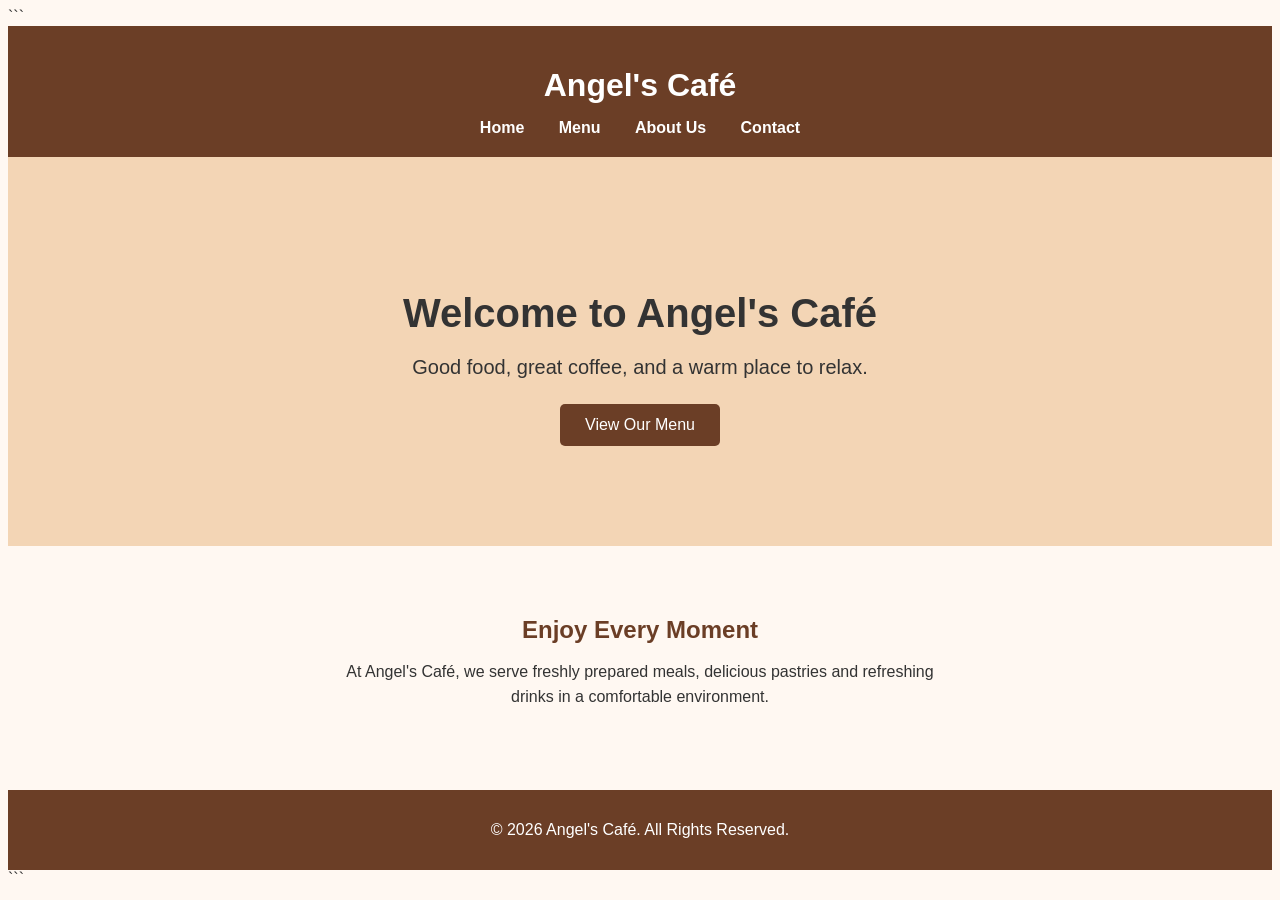
<file: index.html>
<!DOCTYPE html>

<html lang="en">
<head>
    <meta charset="UTF-8">
    <meta name="viewport" content="width=device-width, initial-scale=1.0">
    <title>Angel's Café</title>
    <link rel="stylesheet" href="style.css">
</head>

<body>

```
<header>
    <h1>Angel's Café</h1>

    <nav>
        <a href="index.html">Home</a>
        <a href="menu.html">Menu</a>
        <a href="about.html">About Us</a>
        <a href="contact.html">Contact</a>
    </nav>
</header>

<section class="hero">
    <h2>Welcome to Angel's Café</h2>
    <p>Good food, great coffee, and a warm place to relax.</p>
    <a href="menu.html" class="button">View Our Menu</a>
</section>

<section class="welcome">
    <h2>Enjoy Every Moment</h2>
    <p>
        At Angel's Café, we serve freshly prepared meals, delicious
        pastries and refreshing drinks in a comfortable environment.
    </p>
</section>

<footer>
    <p>&copy; 2026 Angel's Café. All Rights Reserved.</p>
</footer>
```

</body>
</html>
</file>
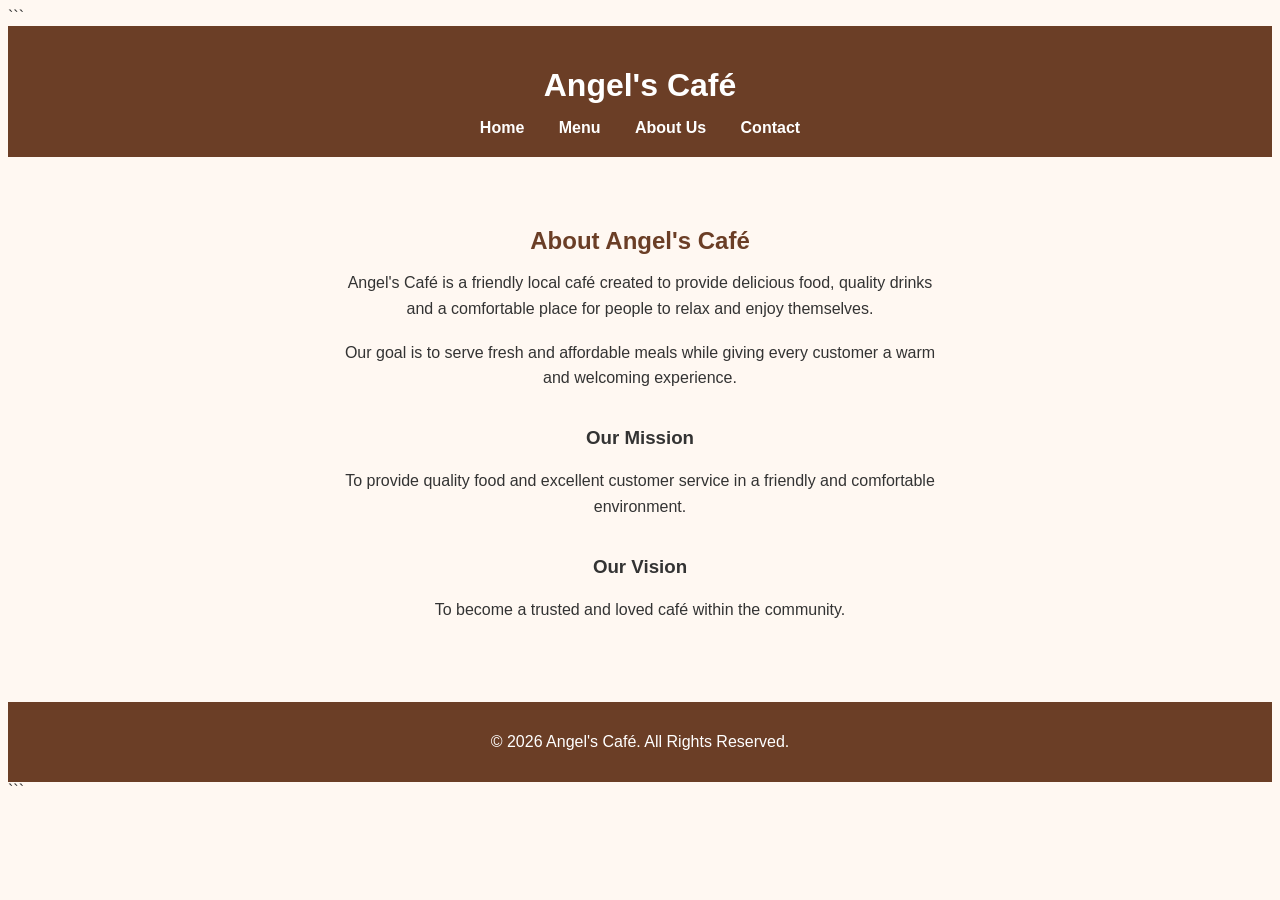
<file: about.html>
<!DOCTYPE html>

<html lang="en">
<head>
    <meta charset="UTF-8">
    <meta name="viewport" content="width=device-width, initial-scale=1.0">
    <title>About Us - Angel's Café</title>
    <link rel="stylesheet" href="style.css">
</head>

<body>

```
<header>
    <h1>Angel's Café</h1>

    <nav>
        <a href="index.html">Home</a>
        <a href="menu.html">Menu</a>
        <a href="about.html">About Us</a>
        <a href="contact.html">Contact</a>
    </nav>
</header>

<section class="welcome">
    <h2>About Angel's Café</h2>

    <p>
        Angel's Café is a friendly local café created to provide
        delicious food, quality drinks and a comfortable place for
        people to relax and enjoy themselves.
    </p>

    <br>

    <p>
        Our goal is to serve fresh and affordable meals while giving
        every customer a warm and welcoming experience.
    </p>

    <br>

    <h3>Our Mission</h3>

    <p>
        To provide quality food and excellent customer service in a
        friendly and comfortable environment.
    </p>

    <br>

    <h3>Our Vision</h3>

    <p>
        To become a trusted and loved café within the community.
    </p>
</section>

<footer>
    <p>&copy; 2026 Angel's Café. All Rights Reserved.</p>
</footer>
```

</body>
</html>
</file>
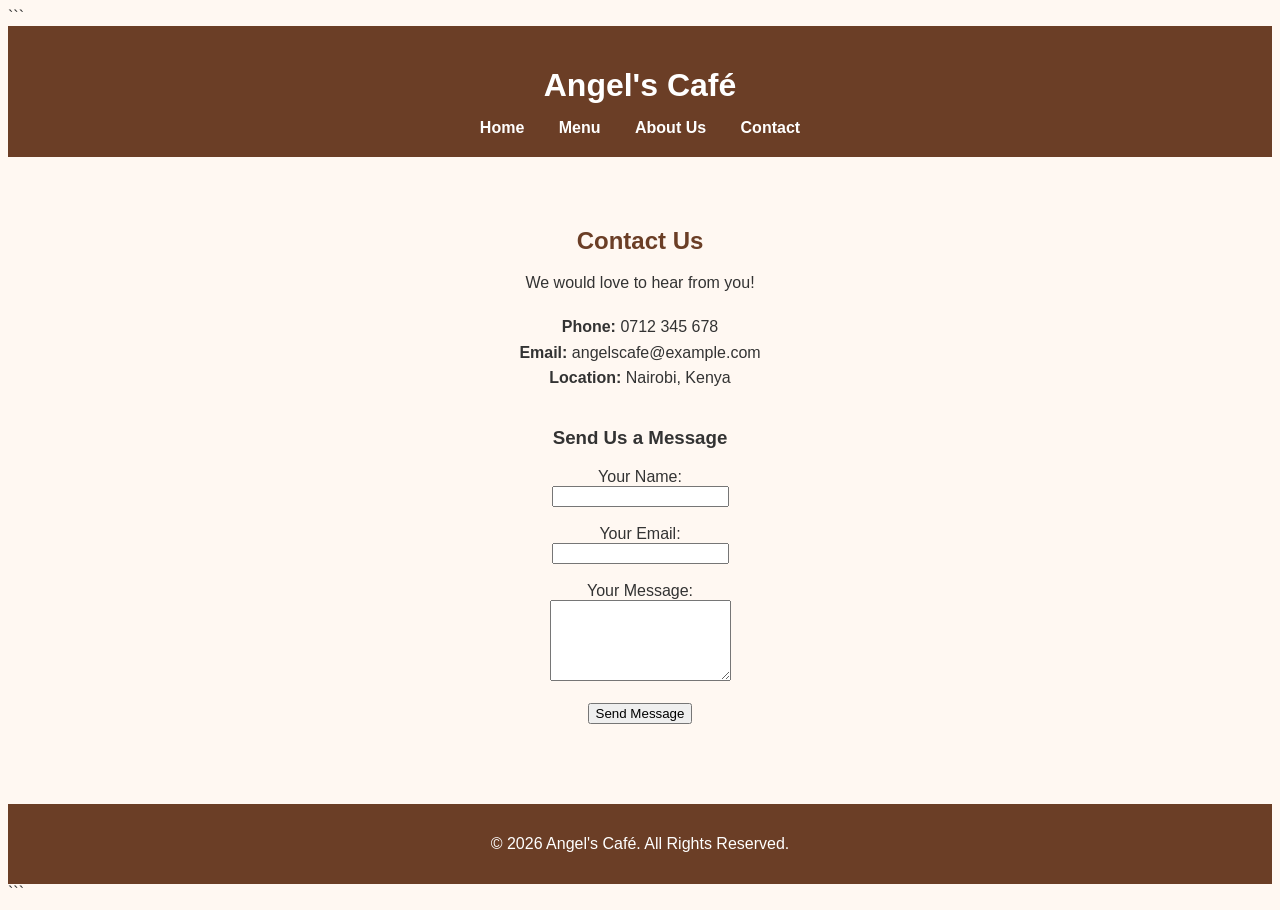
<file: contact.html>
<!DOCTYPE html>

<html lang="en">
<head>
    <meta charset="UTF-8">
    <meta name="viewport" content="width=device-width, initial-scale=1.0">
    <title>Contact Us - Angel's Café</title>
    <link rel="stylesheet" href="style.css">
    <script src="script.js" defer></script>
</head>

<body>

```
<header>
    <h1>Angel's Café</h1>

    <nav>
        <a href="index.html">Home</a>
        <a href="menu.html">Menu</a>
        <a href="about.html">About Us</a>
        <a href="contact.html">Contact</a>
    </nav>
</header>

<section class="welcome">
    <h2>Contact Us</h2>

    <p>We would love to hear from you!</p>

    <br>

    <p><strong>Phone:</strong> 0712 345 678</p>
    <p><strong>Email:</strong> angelscafe@example.com</p>
    <p><strong>Location:</strong> Nairobi, Kenya</p>

    <br>

    <h3>Send Us a Message</h3>

    <form>
        <label for="name">Your Name:</label><br>
        <input type="text" id="name" name="name" required><br><br>

        <label for="email">Your Email:</label><br>
        <input type="email" id="email" name="email" required><br><br>

        <label for="message">Your Message:</label><br>
        <textarea id="message" name="message" rows="5" required></textarea><br><br>

        <button type="submit">Send Message</button>
    </form>
</section>

<footer>
    <p>&copy; 2026 Angel's Café. All Rights Reserved.</p>
</footer>
```

</body>
</html>
</file>
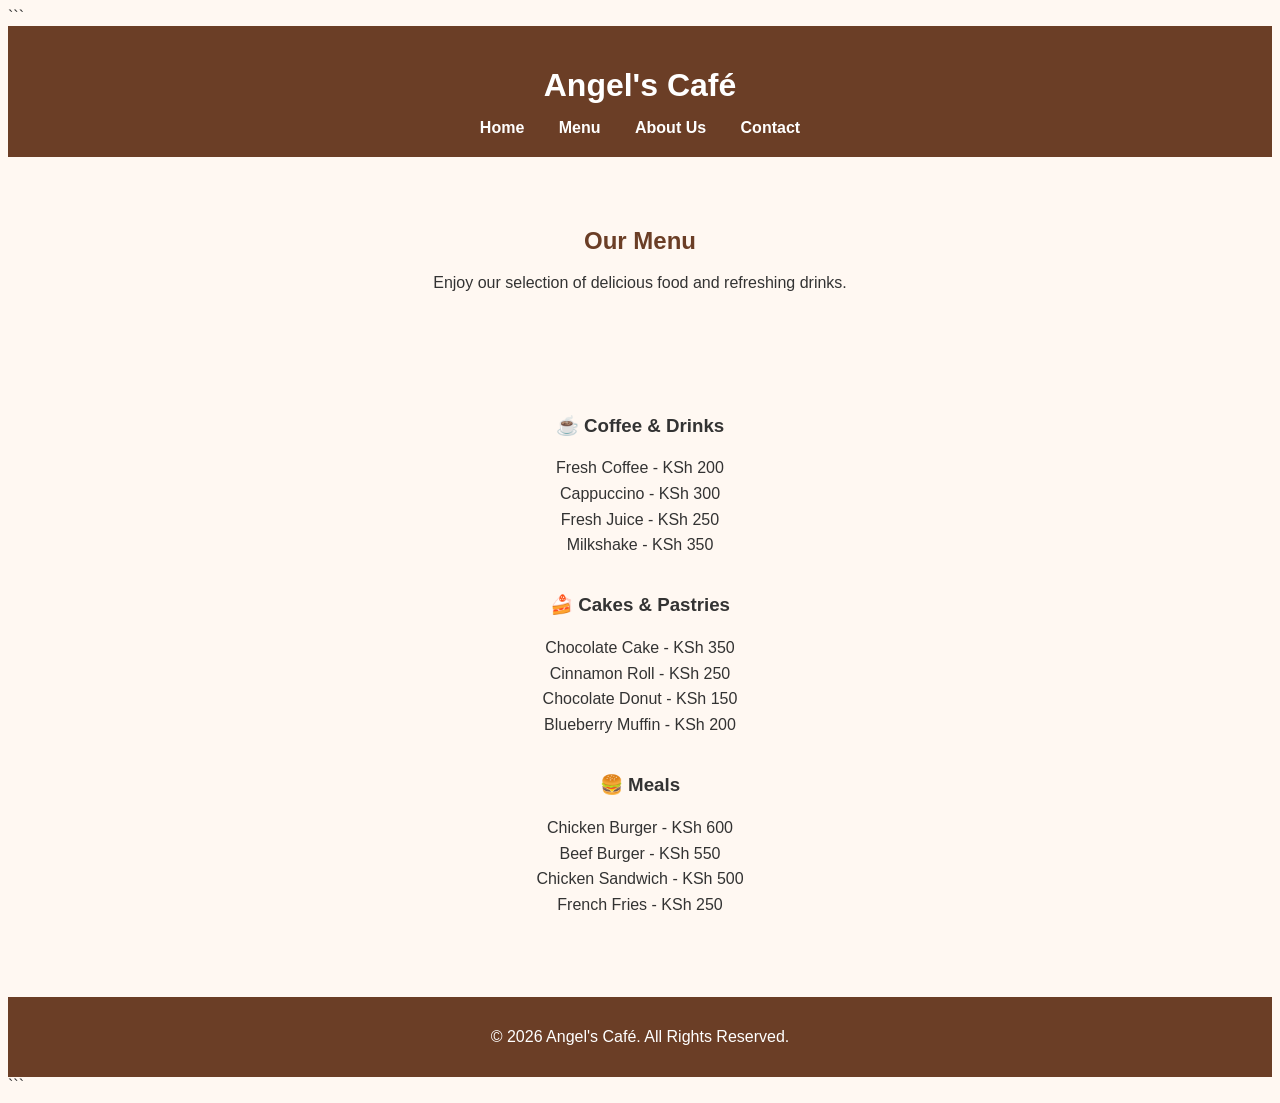
<file: menu.html>
<!DOCTYPE html>

<html lang="en">
<head>
    <meta charset="UTF-8">
    <meta name="viewport" content="width=device-width, initial-scale=1.0">
    <title>Menu - Angel's Café</title>
    <link rel="stylesheet" href="style.css">
</head>

<body>

```
<header>
    <h1>Angel's Café</h1>

    <nav>
        <a href="index.html">Home</a>
        <a href="menu.html">Menu</a>
        <a href="about.html">About Us</a>
        <a href="contact.html">Contact</a>
    </nav>
</header>

<section class="welcome">
    <h2>Our Menu</h2>
    <p>Enjoy our selection of delicious food and refreshing drinks.</p>
</section>

<section class="welcome">
    <h3>☕ Coffee & Drinks</h3>
    <p>Fresh Coffee - KSh 200</p>
    <p>Cappuccino - KSh 300</p>
    <p>Fresh Juice - KSh 250</p>
    <p>Milkshake - KSh 350</p>

    <br>

    <h3>🍰 Cakes & Pastries</h3>
    <p>Chocolate Cake - KSh 350</p>
    <p>Cinnamon Roll - KSh 250</p>
    <p>Chocolate Donut - KSh 150</p>
    <p>Blueberry Muffin - KSh 200</p>

    <br>

    <h3>🍔 Meals</h3>
    <p>Chicken Burger - KSh 600</p>
    <p>Beef Burger - KSh 550</p>
    <p>Chicken Sandwich - KSh 500</p>
    <p>French Fries - KSh 250</p>
</section>

<footer>
    <p>&copy; 2026 Angel's Café. All Rights Reserved.</p>
</footer>
```

</body>
</html>
</file>
<file: style.css>
```css
* {
    margin: 0;
    padding: 0;
    box-sizing: border-box;
}

body {
    font-family: Arial, sans-serif;
    background-color: #fff8f2;
    color: #333;
}

header {
    background-color: #6b3e26;
    color: white;
    padding: 20px;
    text-align: center;
}

header h1 {
    margin-bottom: 15px;
}

nav a {
    color: white;
    text-decoration: none;
    margin: 0 15px;
    font-weight: bold;
}

nav a:hover {
    text-decoration: underline;
}

.hero {
    text-align: center;
    padding: 100px 20px;
    background-color: #f3d5b5;
}

.hero h2 {
    font-size: 40px;
    margin-bottom: 15px;
}

.hero p {
    font-size: 20px;
    margin-bottom: 25px;
}

.button {
    display: inline-block;
    background-color: #6b3e26;
    color: white;
    padding: 12px 25px;
    text-decoration: none;
    border-radius: 5px;
}

.button:hover {
    background-color: #4d2c1d;
}

.welcome {
    text-align: center;
    padding: 50px 20px;
}

.welcome h2 {
    margin-bottom: 15px;
    color: #6b3e26;
}

.welcome p {
    max-width: 600px;
    margin: auto;
    line-height: 1.6;
}

footer {
    background-color: #6b3e26;
    color: white;
    text-align: center;
    padding: 15px;
    margin-top: 30px;
}
```
</file>
